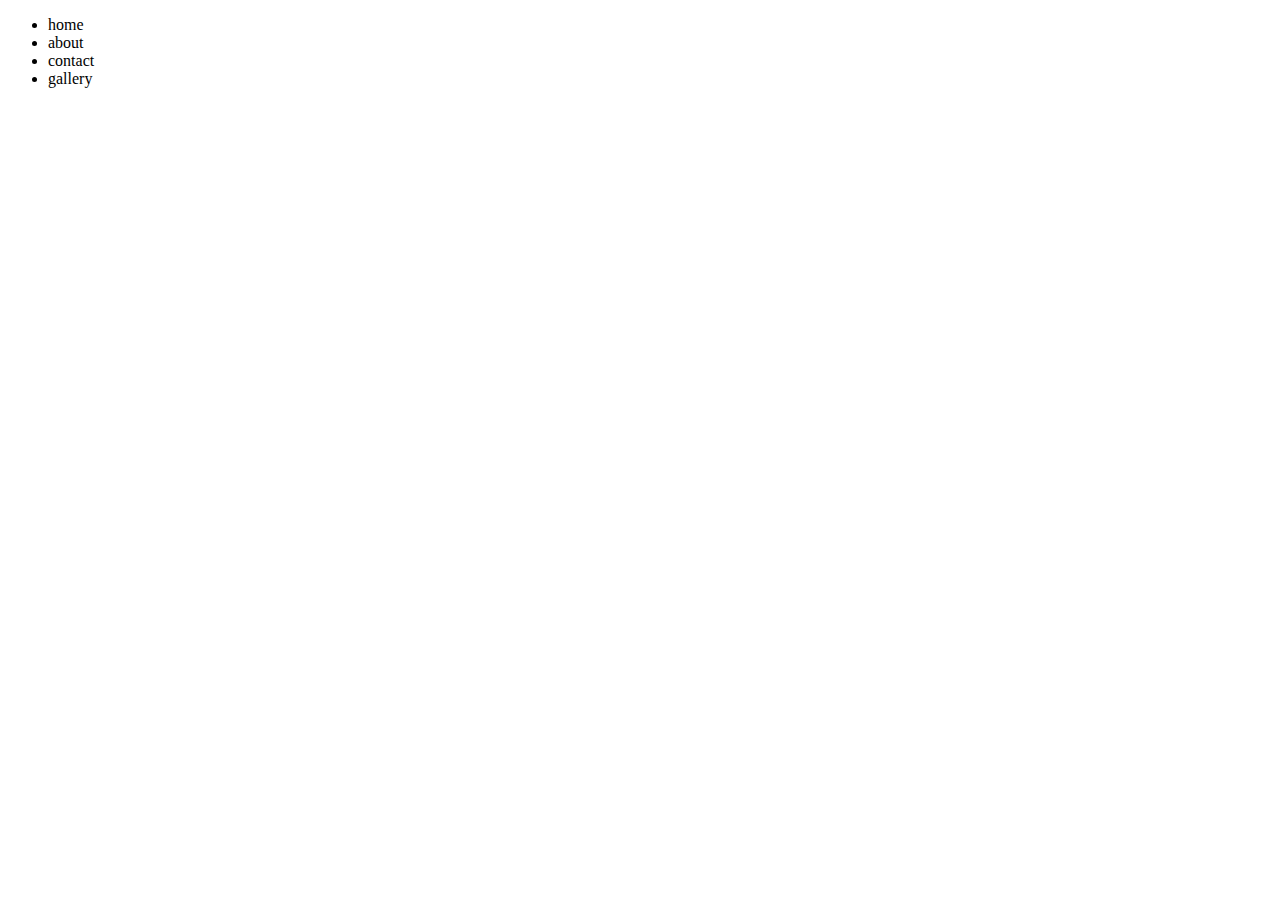
<file: c.html>
<!DOCTYPE html>
<html lang="en">
<head>
    <meta charset="UTF-8">
    <meta name="viewport" content="width=device-width, initial-scale=1.0">
    <title>Document</title>
    <link rel="stylesheet" href="" class="sass">

</head>
<body>
    <nav class="sass 255">
        
    </nav>
    <nav class="yesh">
        <ul class="con">
            <li>home</li>
            <li>about</li>
            <li>contact</li>
            <li>gallery</li>
        </ul>
    </nav>
</body>
</html>
</file>
